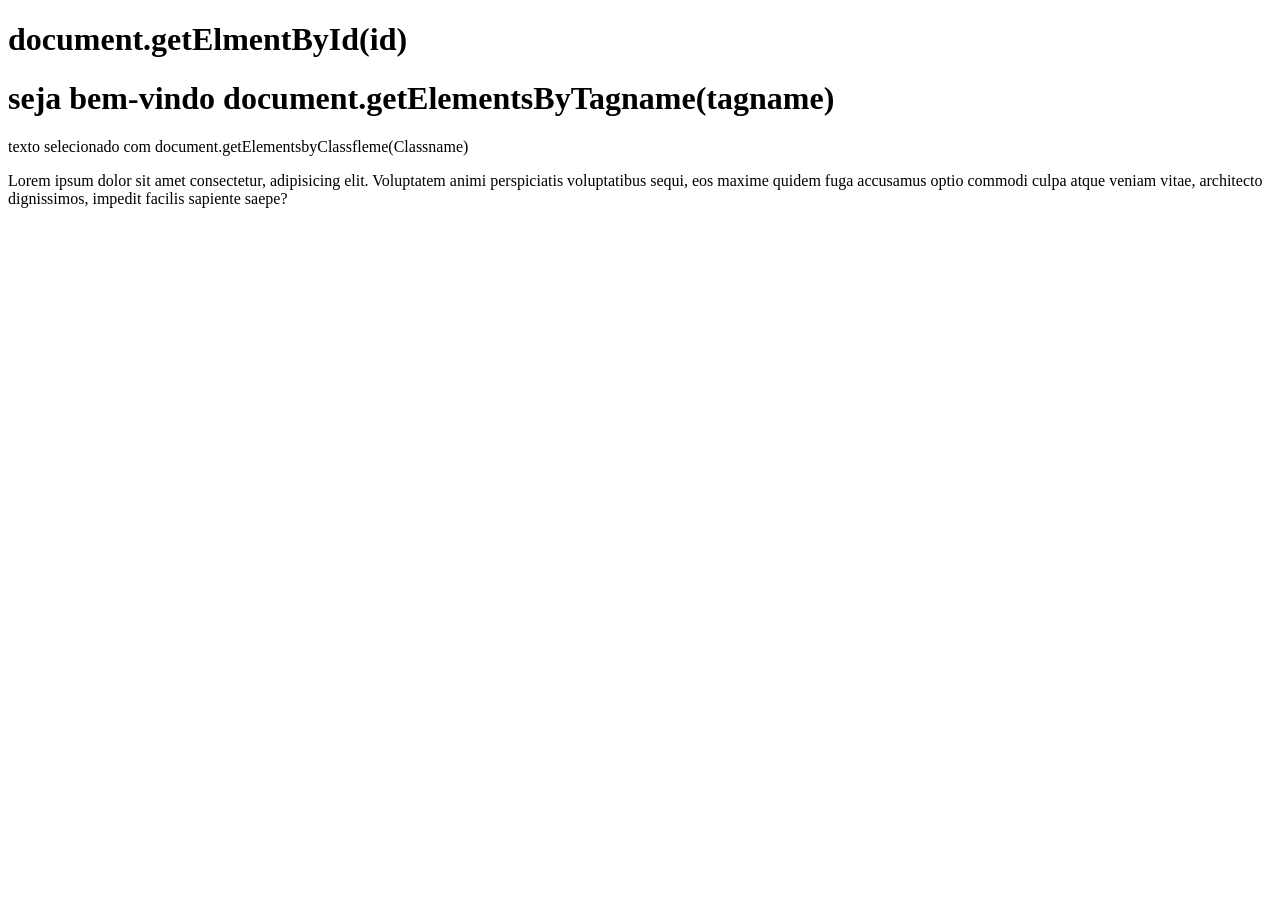
<file: pedro.html>
<!DOCTYPE html>
<html lang="pt-br">
<head>
    <meta charset="UTF-8">
    <meta name="viewport" content="width=device-width, initial-scale=1.0">
    <title>Document</title>
</head>
<body>
    
<h1 id="texto">document.getElmentById(id)</h1>
<h1>seja bem-vindo
    document.getElementsByTagname(tagname)</h1>
    <p class="paragrado1"> texto selecionado com document.getElementsbyClassfleme(Classname)</p>
    <p class="paragrafo1">Lorem ipsum dolor sit amet consectetur, adipisicing elit. Voluptatem animi perspiciatis voluptatibus sequi, eos maxime quidem fuga accusamus optio commodi culpa atque veniam vitae, architecto dignissimos, impedit facilis sapiente saepe?</p>

</body>
</html>
</file>
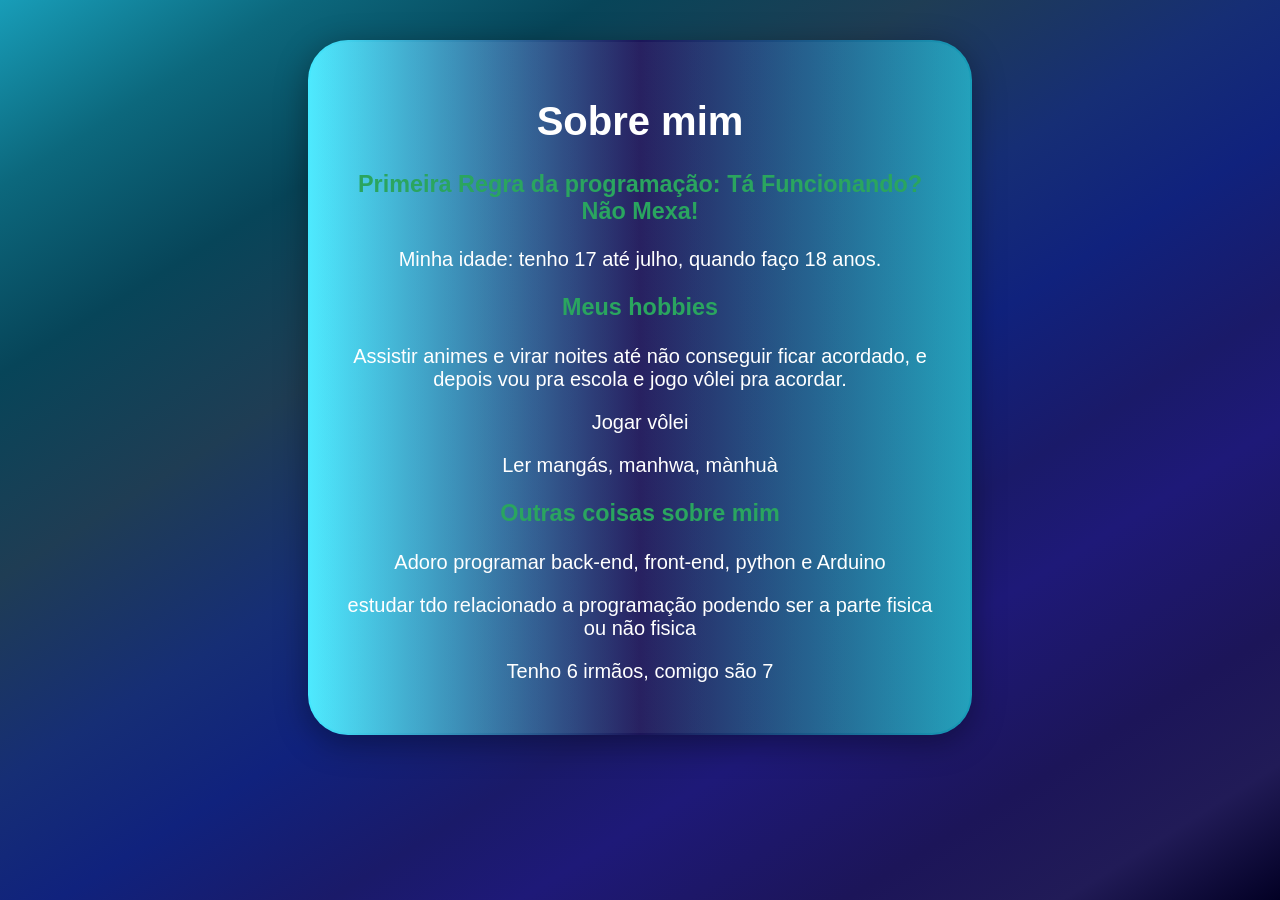
<file: Sobre_mim.html>
<!DOCTYPE html>
<html lang="pt-br">
<head>
    <meta charset="UTF-8">
    <meta name="viewport" content="width=device-width, initial-scale=1.0">
    <title>mim</title>
    <link rel="stylesheet" href="./style.css">
</head>
<body>
    <div class="container">
        <h1>Sobre mim</h1>

        <h3>Primeira Regra da programação: Tá Funcionando? Não Mexa!</h3>

        <p>Minha idade: tenho 17 até julho, quando faço 18 anos.</p>

        <h3>Meus hobbies</h3>

        <p>Assistir animes e virar noites até não conseguir ficar acordado, e depois vou pra escola e jogo vôlei pra acordar.</p>

        <p>Jogar vôlei</p>

        <p>Ler mangás, manhwa, mànhuà</p>

        <h3>Outras coisas sobre mim</h3>

        <p>Adoro programar back-end, front-end, python e Arduino</p>

        <p>estudar tdo relacionado a programação podendo ser a parte fisica ou não fisica</p>

        <p>Tenho 6 irmãos, comigo são 7</p>
    </div>
</body>
</html>
</file>
<file: style.css>
body {
    font-family: Arial, Helvetica, sans-serif;
    font-size: 20px;
    text-align: center;
    /* Seu novo gradiente de fundo */
    background: linear-gradient(328deg, rgba(2,0,36,1) 0%, rgba(33,27,87,1) 8%, rgba(28,21,89,1) 16%, rgba(30,25,120,1) 28%, rgba(26,26,105,1) 35%, rgba(16,34,125,1) 45%, rgba(22,46,117,1) 54%, rgba(31,61,84,1) 66%, rgba(7,69,89,1) 78%, rgba(12,104,125,1) 89%, rgba(24,157,184,1) 100%);
    background-attachment: fixed;
    margin: 0;
    padding: 40px 20px;
}

.container {
    max-width: 600px;
    margin: 0 auto;
    padding: 30px;
    

    border-radius: 40px;

    background: rgba(255, 255, 255, 0.05); 
    backdrop-filter: blur(15px);
    -webkit-backdrop-filter: blur(15px);


    border: 2px solid transparent;
    background-image: linear-gradient(rgba(255, 255, 255, 0.05), rgba(255, 255, 255, 0.05)), 
                      linear-gradient(90deg, #45e9ff, #1c1559, #189db8);
    background-origin: border-box;
    background-clip: padding-box, border-box;


    box-shadow: 0 8px 32px 0 rgba(0, 0, 0, 0.37);
}

h1, h2, h4, h5 {
    text-align: center;
    color: #ffffff; 
}

h3 {
    color: rgb(42, 165, 95);
}

p {
    text-align: center;
    color: rgb(255, 255, 255);
}

.botao {
    display: inline-block;
    padding: 10px 20px;
    background-color: brown; 
    color: rgb(255, 255, 255);
    text-decoration: none;
    border-radius: 5px;
    font-weight: bold;
    transition: transform 0.3s, background-color 0.3s;
    border: none;
    cursor: pointer;
}

.botao:hover {
    transform: scale(1.05);
    background-color: #a52a2a;
}
</file>
